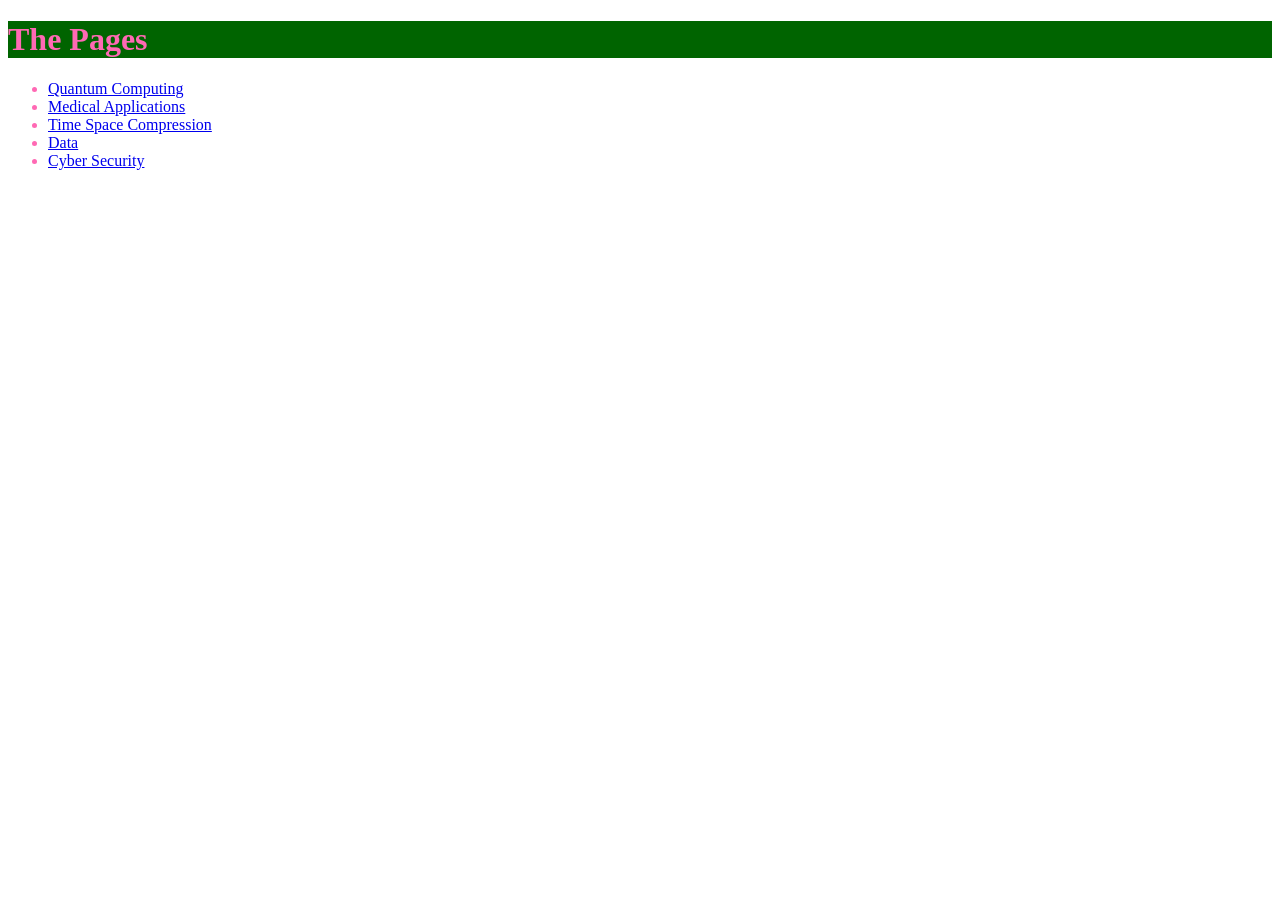
<file: index.html>
<!DOCTYPE html>
<html>
    <head lang="en-US">
        <meta charset="UTF-8" />
        <meta name="viewport" content="width=device-width" />
        <title>Main</title>
        <link rel="stylesheet" type="text/css" href="stylesheet.css">
    </head>
    <body>
        <h1>The Pages</h1>
        <ul>
            <li><a href="QuantumComputing.html">Quantum Computing</a></li>
            <li><a href="MedicalApplications.html">Medical Applications</a></li>
            <li><a href="TimeSpaceCompression.html">Time Space Compression</a></li>
            <li><a href="prac3.html">Data</a></li>
            <li><a href="doc2.html">Cyber Security</a></li>
        </ul>
    </body>
</html>
</file>
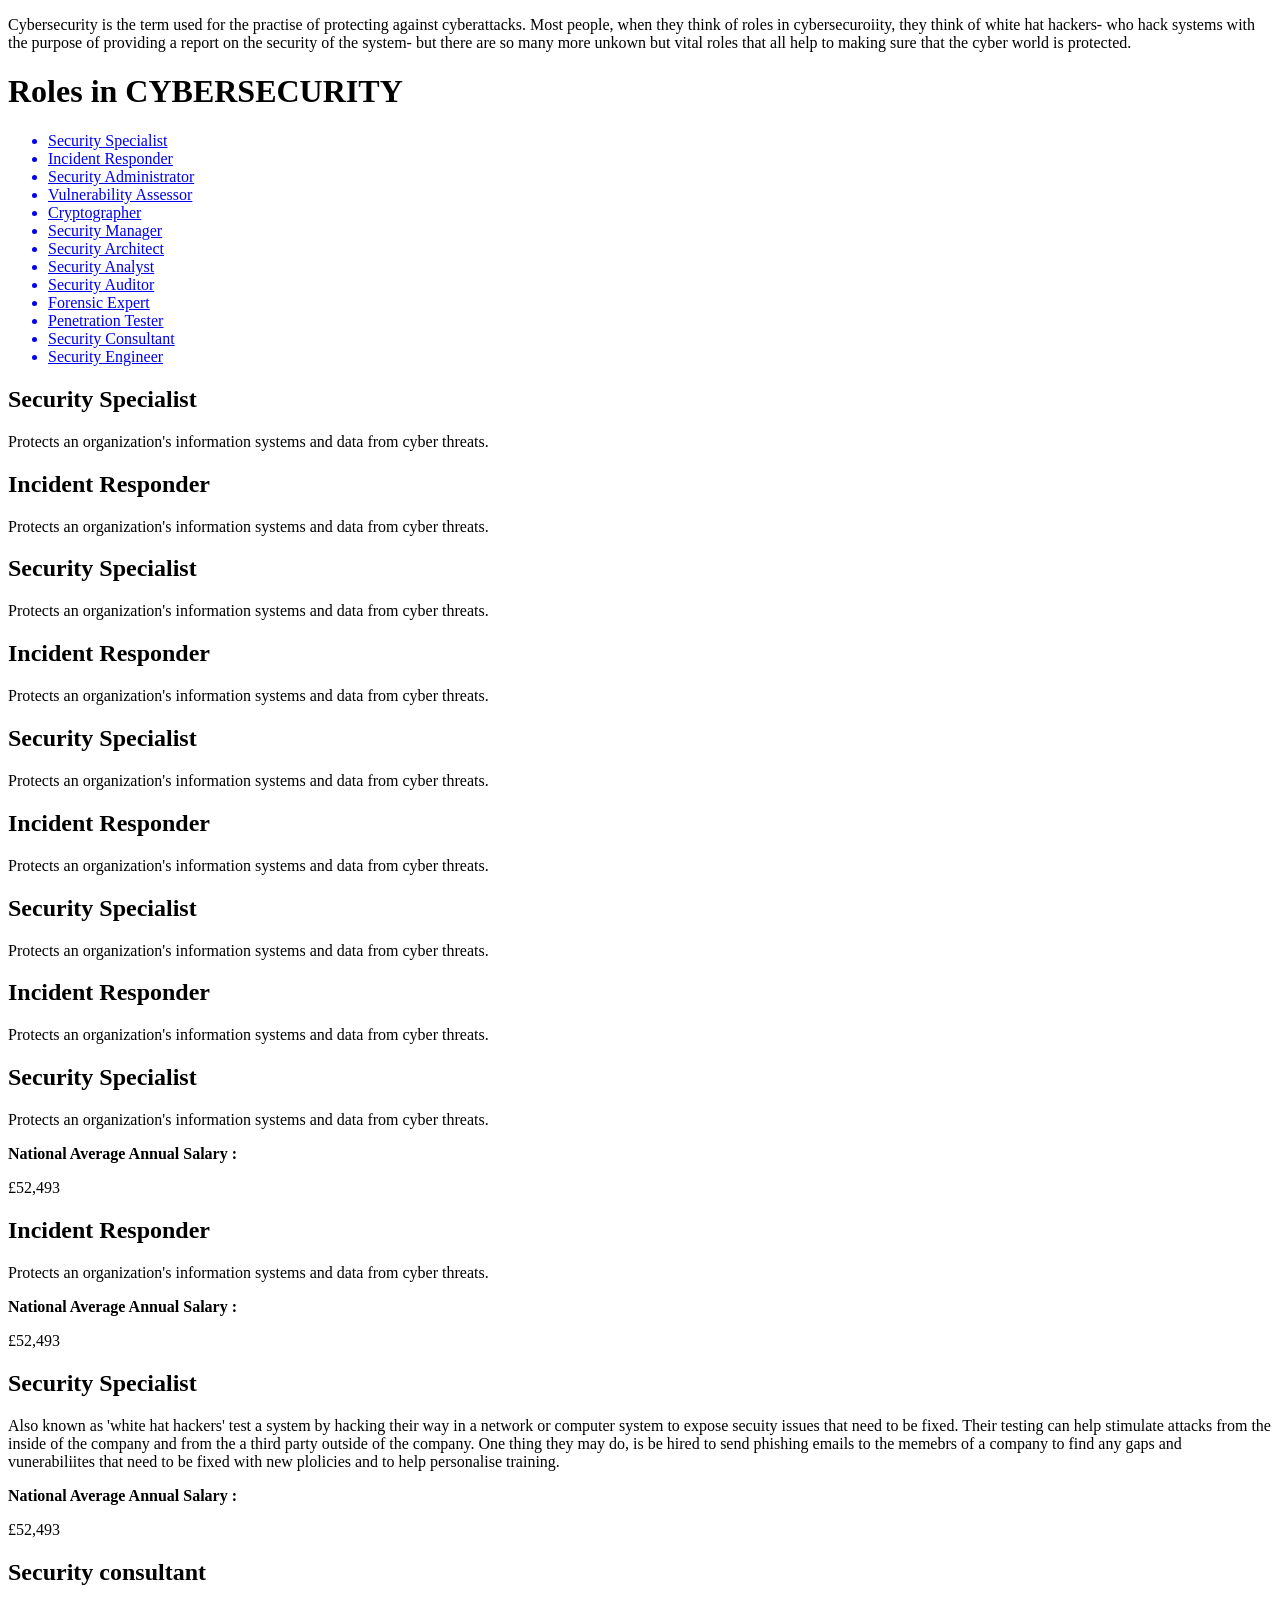
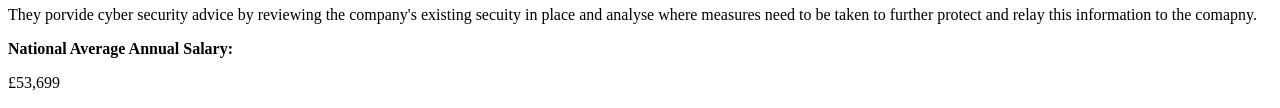
<file: doc2.html>
<!DOCTYPE html>
<html>
    <head>
        <title> Roles in CYBERSECURITY </title>


    </head>

    <body>
        <p> Cybersecurity is the term used for the practise of protecting against cyberattacks.
            Most people, when they think of roles in cybersecuroiity, they think of white hat hackers- 
            who hack systems with the purpose of providing a report on the security of the system- but there are so many more
            unkown but vital roles that all help to making sure that the cyber world is protected.
        </p>
        <h1> Roles in CYBERSECURITY </h1>
        <ul>
            <a href ="#security-specialist">  <li>Security Specialist</li></a>
            <a href ="#incident-responder">  <li>Incident Responder</li></a>
            <a href ="#security-administrator">  <li>Security Administrator</li></a>
            <a href ="#vulnerability-assessor">  <li>Vulnerability Assessor</li></a>
            <a href ="#cryptographer">  <li>Cryptographer</li></a>
            <a href ="#security-manager">  <li>Security Manager</li></a>
            <a href ="#security-architect">  <li>Security Architect</li></a>
            <a href ="#security-analyst">  <li>Security Analyst</li></a>
            <a href ="#security-auditor">  <li>Security Auditor</li></a>
            <a href ="#forensic-expert">  <li>Forensic Expert</li></a>
            <a href ="#penetration-tester">  <li>Penetration Tester</li></a>
            <a href ="#security-consultant">  <li>Security Consultant</li></a>
            <a href ="#security-engineer">  <li>Security Engineer</li></a>
        </ul>

        <h2 id="security-specialist">Security Specialist</h2>
        <p>Protects an organization's information systems and data from cyber threats.</p>

        <h2 id="incident-responder">Incident Responder</h2>
        <p>Protects an organization's information systems and data from cyber threats.</p>
        
        <h2 id="security-specialist">Security Specialist</h2>
        <p>Protects an organization's information systems and data from cyber threats.</p>

        <h2 id="incident-responder">Incident Responder</h2>
        <p>Protects an organization's information systems and data from cyber threats.</p>

        <h2 id="security-specialist">Security Specialist</h2>
        <p>Protects an organization's information systems and data from cyber threats.</p>

        <h2 id="incident-responder">Incident Responder</h2>
        <p>Protects an organization's information systems and data from cyber threats.</p>
        
        <h2 id="security-specialist">Security Specialist</h2>
        <p>Protects an organization's information systems and data from cyber threats.</p>

        <h2 id="incident-responder">Incident Responder</h2>
        <p>Protects an organization's information systems and data from cyber threats.</p>

        <h2 id="security-specialist">Security Specialist</h2>
        <p>Protects an organization's information systems and data from cyber threats.</p>
        <b>National Average Annual Salary : </b> <p>£52,493</p>

        <h2 id="incident-responder">Incident Responder</h2>
        <p>Protects an organization's information systems and data from cyber threats.</p>
        <b>National Average Annual Salary : </b> <p>£52,493</p>
        
        <h2 id="penetration-tester">Security Specialist</h2>
        <p>Also known as 'white hat hackers' test a system by hacking their way in a network or 
            computer system to expose secuity issues that need to be fixed. Their testing can help stimulate
            attacks from the inside of the company and from the a third party outside of the company. One thing
            they may do, is be hired to send phishing emails to the memebrs of a company to find any gaps and 
            vunerabiliites that need to be fixed with new plolicies and to help personalise training.</p>
         <b>National Average Annual Salary : </b> <p>£52,493</p>

        <h2 id="Security-consultant">Security consultant</h2>
        <p>They porvide cyber security advice by reviewing the company's existing secuity in 
            place and analyse where measures need to be taken to further protect and relay this information to the comapny.</p>
            <b>National Average Annual Salary: </b> <p>£53,699</p>



    </body>

</html
</file>
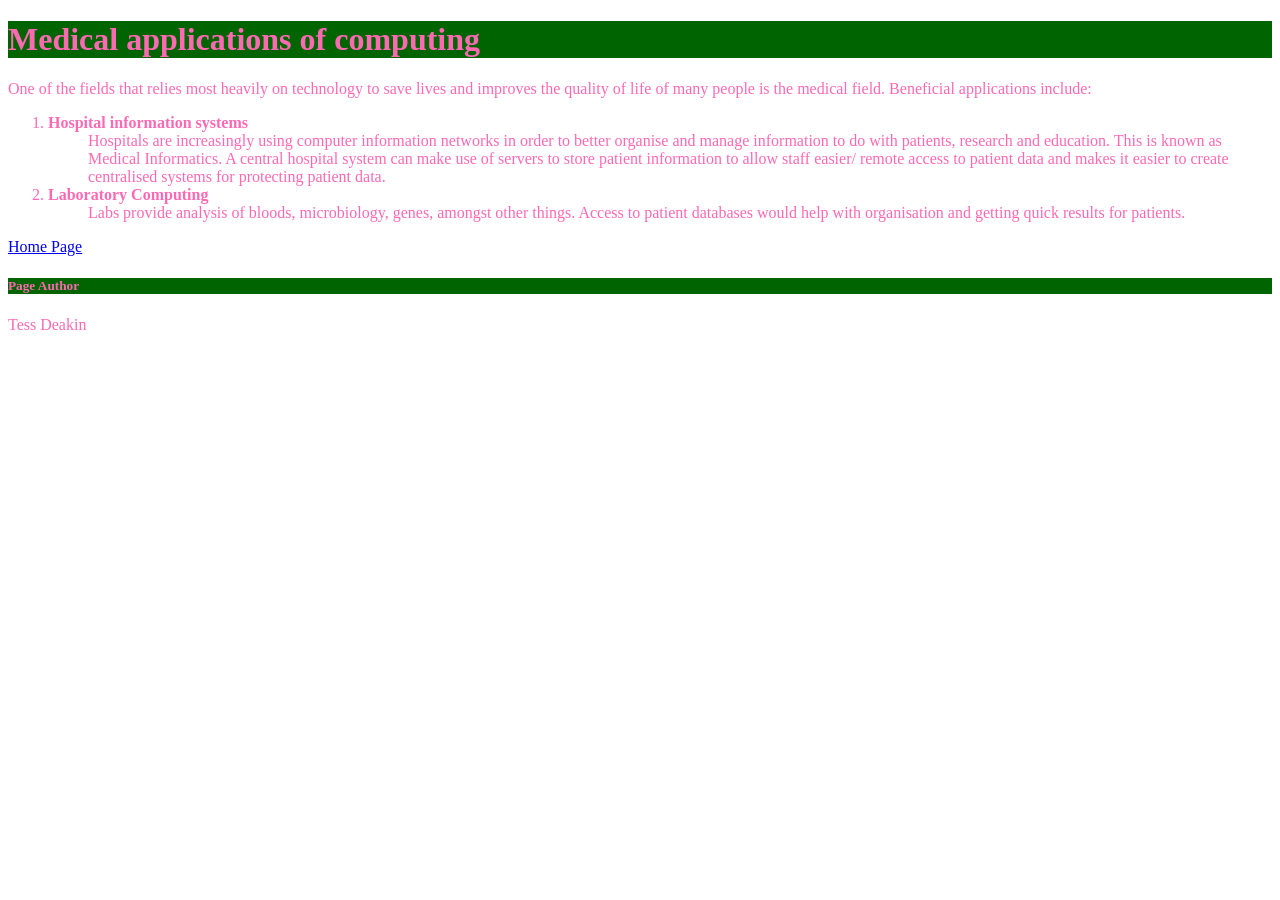
<file: MedicalApplications.html>
<!doctype html>
<html lang="en-UK">
    <head>
    <meta charset="utf-8" />
    <title>Medical Applications</title>
    <link rel="stylesheet" href="stylesheet.css"/>
  </head>
<body>
    <h1>Medical applications of computing</h1>
    <p>One of the fields that relies most heavily on technology to save lives and improves the quality of life of many people is the medical field. Beneficial applications include:</p>
    <dl>
        <ol>
            <li><dt class="specials"><strong>Hospital information systems</strong></dt>
            <dd>Hospitals are increasingly using computer information networks in order to better organise and manage information to do with patients, research and education. This is known as Medical Informatics. A central hospital system can make use of servers to store patient information to allow staff easier/ remote access to patient data and makes it easier to create centralised systems for protecting patient data.</dd></li>
            <li><dt class="specials"><strong>Laboratory Computing</strong></dt>
            <dd>Labs provide analysis of bloods, microbiology, genes, amongst other things. Access to patient databases would help with organisation and getting quick results for patients.</dd></li>
        </ol>
    </dl>

    <p><a href="index.html">Home Page</a></p>

    <h5>Page Author</h5>
    <p>Tess Deakin</p>
</body>
</file>
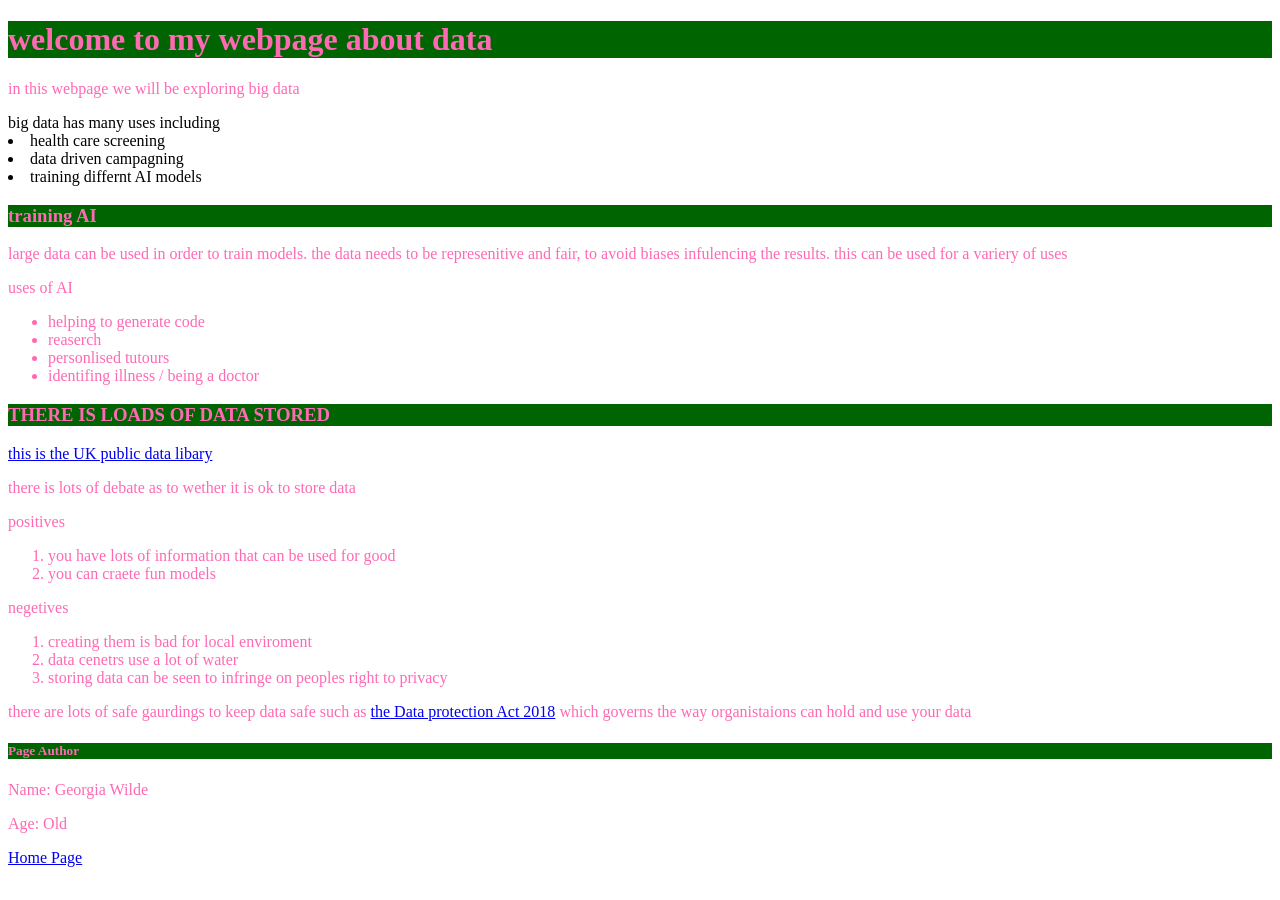
<file: prac3.html>
<!DOCTYPE html>
<html>
    <head>
        <title>DATA </title>
        <link rel="stylesheet" type="text/css" href="stylesheet.css">
    </head>
    <body>
        <h1>welcome to my webpage about data</h1>
        <p>in this webpage we will be exploring big data</p>
        <ul></ul>big data has many uses including</ul>
        <li>health care screening</li>
        <li>data driven campagning</li>
        <li>training differnt AI models</li>

        <h3>training AI</h3>
        <p>large data can be used in order to train models. the data needs to be represenitive and fair, to avoid biases infulencing the results. this can be used for a variery of uses </p>
        <p> uses of AI</p>
        <ul>
            <li>helping to generate code</li>
            <li>reaserch</li>
            <li>personlised tutours</li>
            <li>identifing illness / being a doctor </li>
        </ul>

        <h3>THERE IS LOADS OF DATA STORED</h3>

        <a href=https://www.data.gov.uk/>this is the UK public data libary</a>

        <p>there is lots of debate as to wether it is ok to store data</p>
        <p>positives</p>
        <ol>
            <li>you have lots of information that can be used for good</li>
            <li>you can craete fun models</li>
        </ol>
        <p>negetives</p>
        <ol>
            <li>creating them is bad for local enviroment</li>
            <li>data cenetrs use a lot of water</li>
            <li>storing data can be seen to infringe on peoples right to privacy</li>
        </ol>

<p>there are lots of safe gaurdings to keep data safe such as <a href="https://www.legislation.gov.uk/ukpga/2018/12/contents">the Data protection Act 2018</a> which governs the way organistaions can hold and use your data</p>
              
        <h5>Page Author</h5>
        <p>Name: Georgia Wilde</p>
        <p>Age: Old</p>
        <a href="index.html">Home Page</a>
    </body>
</html>
</file>
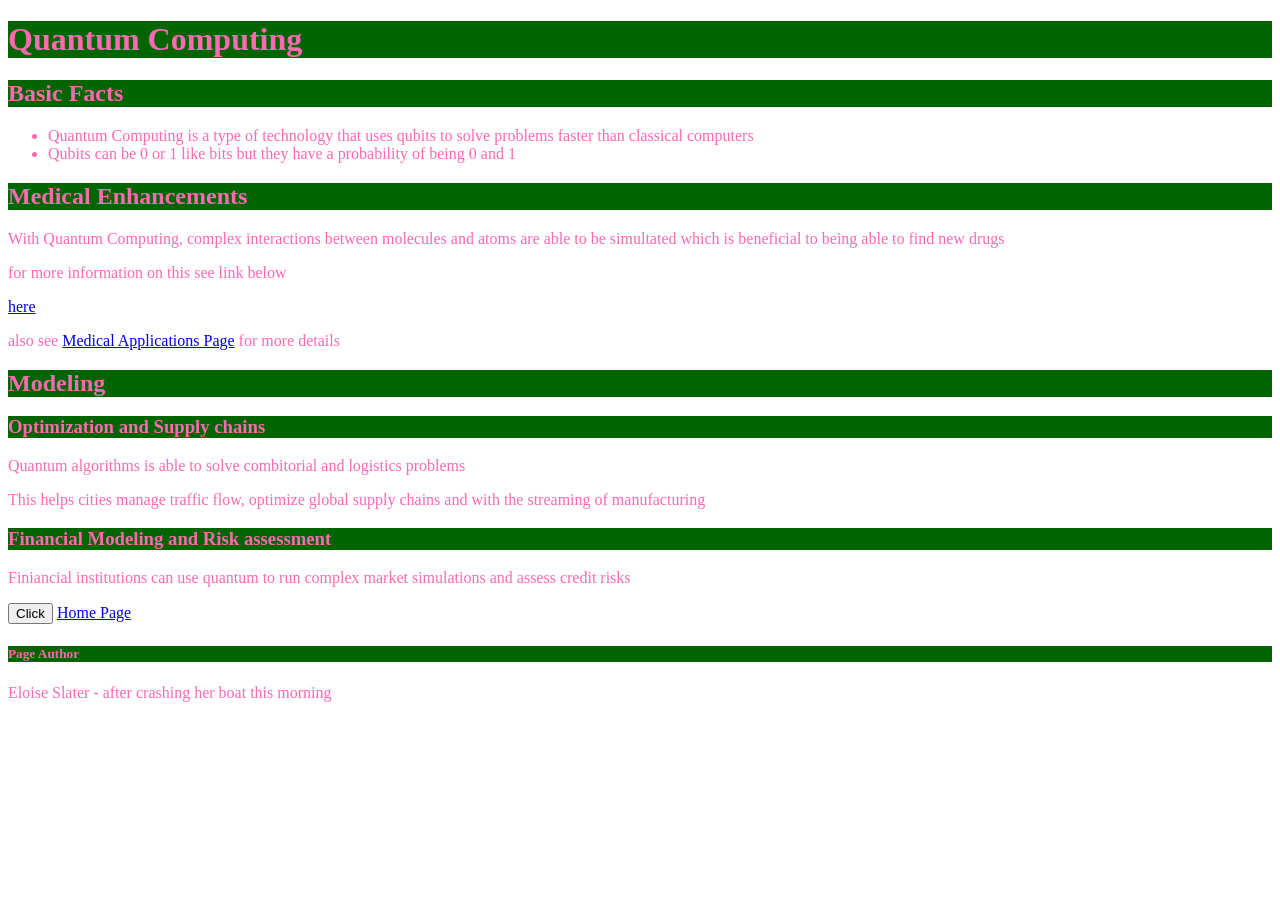
<file: QuantumComputing.html>
<!DOCTYPE html>
<html>
    <head lang="en-US">
        <meta charset="UTF-8" />
        <meta name="viewport" content="width=device-width" />
        <title>Quantum Computing</title>
        <link rel="stylesheet" type="text/css" href="stylesheet.css">
    </head>

    <body>
        <h1>Quantum Computing</h1>

        <h2>Basic Facts</h2>
        <ul>
            <li>Quantum Computing is a type of technology that uses qubits to solve problems faster than classical computers</li>
            <li>Qubits can be 0 or 1 like bits but they have a probability of being 0 and 1</li>
        </ul>

        <h2>Medical Enhancements</h2>
        <p>With Quantum Computing, complex interactions between molecules and atoms are able to be simultated which is beneficial to being able to find new drugs</p>
        <p>for more information on this see link below</p><a href="https://pmc.ncbi.nlm.nih.gov/articles/PMC11586987/">here</a>
        <p>also see <a href="MedicalApplications.html">Medical Applications Page</a> for more details</p>

        <h2>Modeling</h2>

        <h3>Optimization and Supply chains </h3>
        <p>Quantum algorithms is able to solve combitorial and logistics problems  </p>
        <p> This helps cities manage traffic flow, optimize global supply chains and with the streaming of manufacturing</p>

        <h3>Financial Modeling and Risk assessment</h3>
        <p>Finiancial institutions can use quantum to run complex market simulations and assess credit risks</p>
    
        <button type="submit">Click</button>

        <a href="index.html">Home Page</a>

        <h5>Page Author</h5>
        <p>Eloise Slater - after crashing her boat this morning</p>
    </body>
</html>
</file>
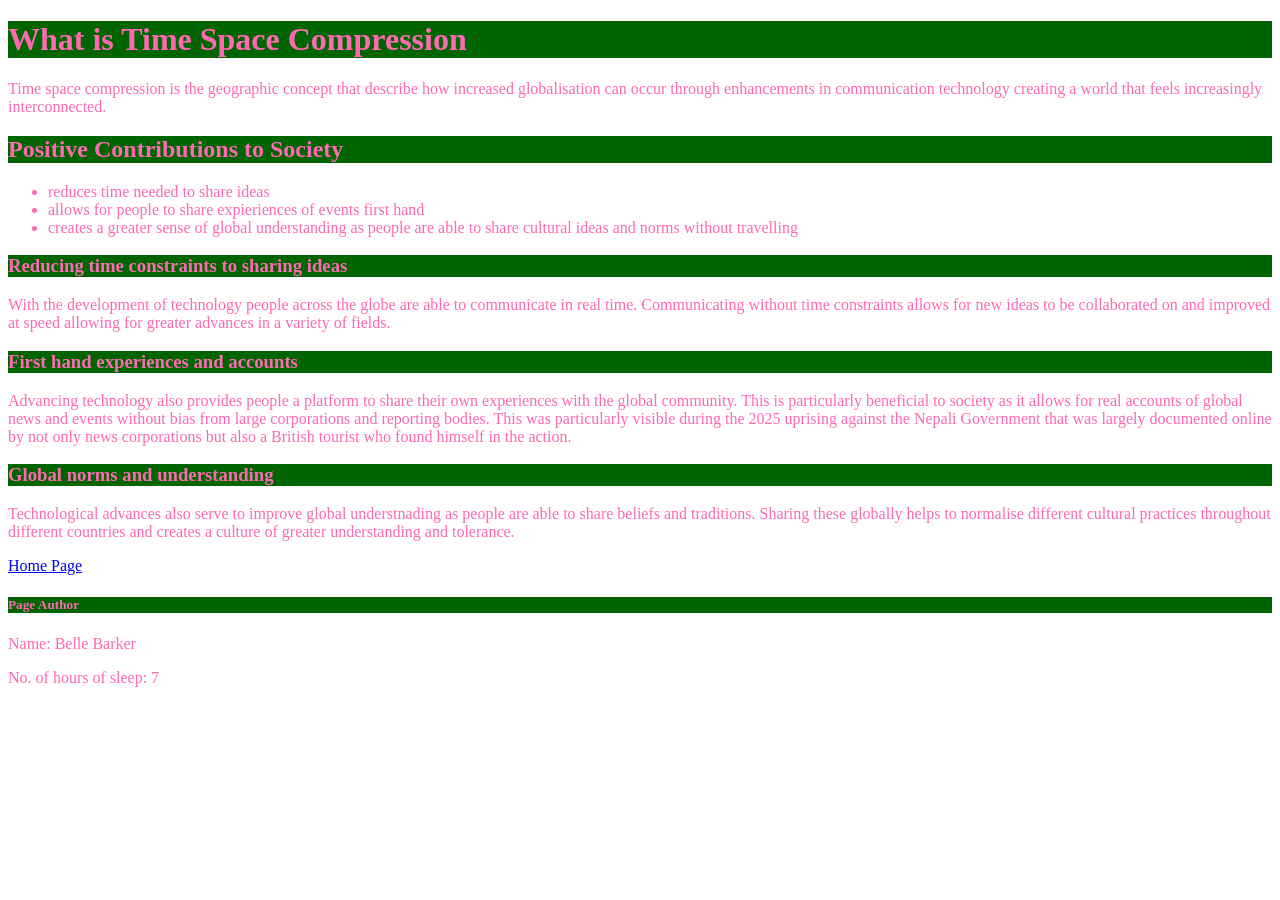
<file: TimeSpaceCompression.html>
<!DOCTYPE html>
<html>
    <header>
        <title>Time Space Compression</title>
        <link rel = "stylesheet" href = "stylesheet.css"/>
    </header>
    <Body>
        <h1>What is Time Space Compression</h1>
        <p>Time space compression is the geographic concept that describe how increased globalisation can occur through enhancements in communication technology creating a world that feels increasingly interconnected.</p>
        <h2>Positive Contributions to Society</h2>
        <ul>
            <li>reduces time needed to share ideas</li>
            <li>allows for people to share expieriences of events first hand</li>
            <li>creates a greater sense of global understanding as people are able to share cultural ideas and norms without travelling</li>
        </ul>
        <h3>Reducing time constraints to sharing ideas</h3>
        <p>With the development of technology people across the globe are able to communicate in real time. Communicating without time constraints allows for new ideas to be collaborated on and improved at speed allowing for greater advances in a variety of fields.</p>
        <h3>First hand experiences and accounts</h3>
        <p>Advancing technology also provides people a platform to share their own experiences with the global community. This is particularly beneficial to society as it allows for real accounts of global news and events without bias from large corporations and reporting bodies. This was particularly visible during the 2025 uprising against the Nepali Government that was largely documented online by not only news corporations but also a British tourist who found himself in the action.</p>
        <h3>Global norms and understanding</h3>
        <p>Technological advances also serve to improve global understnading as people are able to share beliefs and traditions. Sharing these globally helps to normalise different cultural practices throughout different countries and creates a culture of greater understanding and tolerance.</p>

        <a href="index.html">Home Page</a>
        <h5>Page Author</h5>
        <p>Name: Belle Barker</p>
        <p>No. of hours of sleep: 7</p>
    </Body>
</html>
</file>
<file: stylesheet.css>
p,ul,ol,h1,h2,h3,h5{
    font-family: 'Times New Roman', Times, serif;
    color: hotpink;
}

h1,h2,h3,h5{
    font-weight: bold;
    background-color:darkgreen}
</file>
